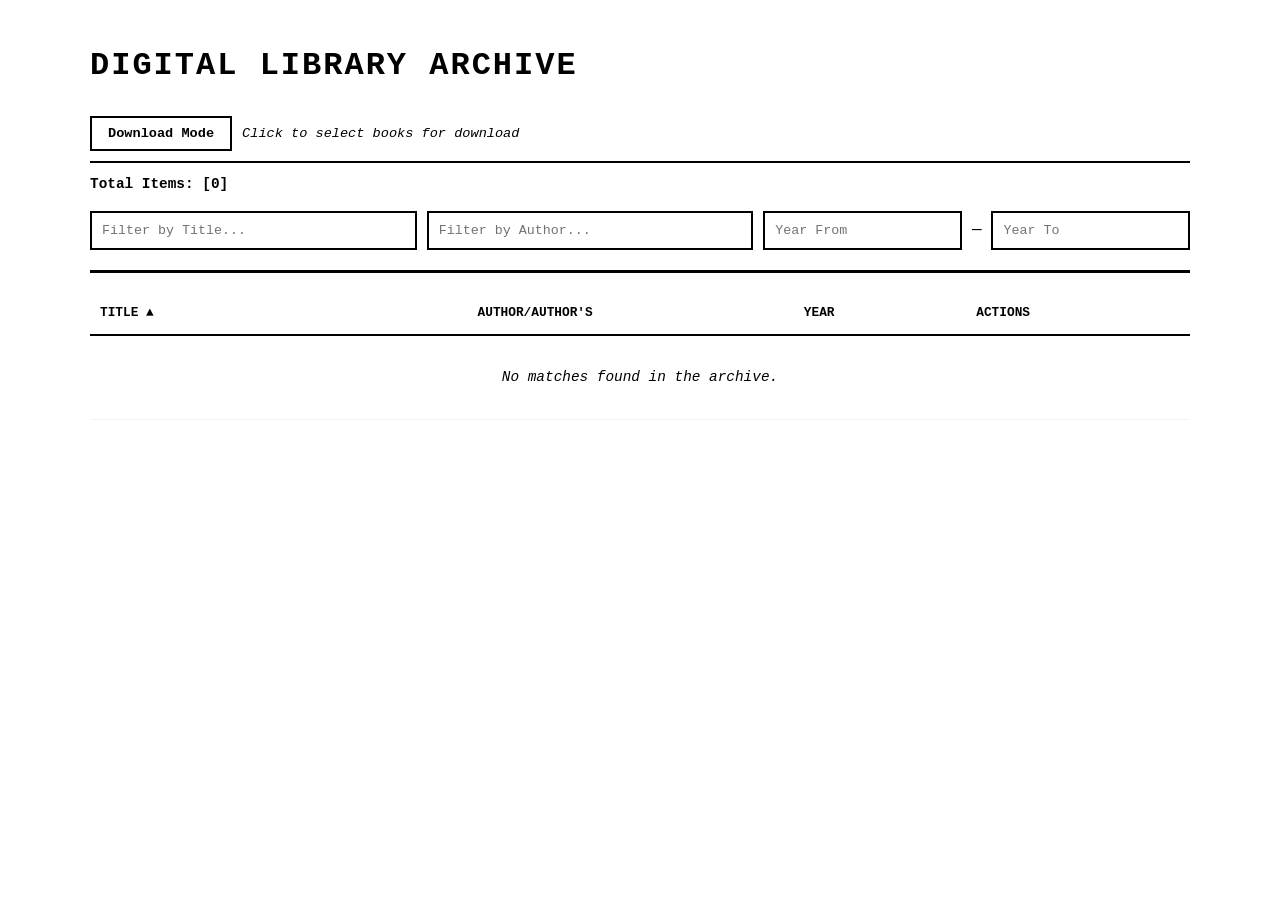
<file: index.html>
<!DOCTYPE html>
<html lang="en">
<head>
    <meta charset="UTF-8">
    <meta name="viewport" content="width=device-width, initial-scale=1.0">
    <title>Digital Library Archive</title>
    <link rel="manifest" href="manifest.json">
    <link rel="stylesheet" href="css/themes.css">
    
    <style>
        /* --- THEME ENFORCEMENT FIXES --- */
        body {
            background: var(--bg);
            color: var(--text);
            font-family: "Courier New", Courier, monospace;
            margin: 20px auto;
            max-width: 1100px;
            padding: 20px;
            line-height: 1.6;
            transition: background 0.3s, color 0.3s;
        }

        /* Force inputs, buttons, and links to obey the theme text color */
        input, button, select, textarea, a, th, td {
            color: var(--text);
            font-family: inherit;
        }

        /* Theme aware placeholders for the search bars */
        ::placeholder { color: var(--text); opacity: 0.55; }
        ::-webkit-input-placeholder { color: var(--text); opacity: 0.55; }
        ::-moz-placeholder { color: var(--text); opacity: 0.55; }
        
        .header {
            border-bottom: 3px solid var(--border);
            padding-bottom: 20px;
            margin-bottom: 20px;
        }

        .header-top {
            display: flex;
            justify-content: space-between;
            align-items: center;
            flex-wrap: wrap;
            gap: 15px;
            margin-bottom: 15px;
        }

        h1 {
            margin: 0;
            text-transform: uppercase;
            letter-spacing: 2px;
        }

        .theme-buttons {
            display: flex;
            gap: 8px;
            flex-wrap: wrap;
        }

        .theme-btn {
            padding: 8px 16px;
            border: 2px solid var(--border);
            background: var(--bg);
            cursor: pointer;
            font-size: 0.85em;
            font-weight: bold;
            transition: all 0.2s;
        }

        .theme-btn:hover, .theme-btn.active {
            background: var(--hover-bg);
            color: var(--hover-text);
        }

        .download-section {
            display: flex;
            align-items: center;
            gap: 10px;
            padding: 10px 0;
            border-bottom: 2px solid var(--border);
            margin-bottom: 10px;
            flex-wrap: wrap;
        }

        .download-btn {
            padding: 8px 16px;
            border: 2px solid var(--border);
            background: var(--bg);
            cursor: pointer;
            font-size: 0.85em;
            font-weight: bold;
            transition: all 0.2s;
        }

        .download-btn:hover, .download-btn.selected {
            background: var(--hover-bg);
            color: var(--hover-text);
        }

        .download-info {
            font-size: 0.85em;
            font-style: italic;
        }

        #download-actions {
            margin-top: 10px;
            padding: 10px;
            border: 2px dashed var(--border);
            display: flex;
            flex-wrap: wrap;
            align-items: center;
            gap: 15px;
        }

        #download-actions button {
            padding: 6px 12px;
            border: 2px solid var(--border);
            background: var(--bg);
            cursor: pointer;
            font-size: 0.85em;
            font-weight: bold;
            transition: all 0.2s;
        }

        #download-actions button:hover {
            background: var(--hover-bg);
            color: var(--hover-text);
        }

        #format-selector {
            display: flex;
            align-items: center;
            gap: 15px;
            margin-left: 10px;
        }

        #format-selector label {
            display: flex;
            align-items: center;
            gap: 4px;
            cursor: pointer;
        }

        .stats {
            font-weight: bold;
            margin-top: 5px;
            font-size: 0.9em;
        }

        .search-panel {
            display: flex;
            flex-wrap: wrap;
            gap: 10px;
            margin-top: 15px;
        }

        .search-panel input {
            padding: 10px;
            border: 2px solid var(--border);
            background: var(--bg);
            outline: none;
            flex: 1 1 200px;
            box-sizing: border-box;
        }

        .year-range {
            display: flex;
            align-items: center;
            gap: 10px;
            flex: 1 1 300px;
        }

        .year-range input {
            min-width: 80px;
            flex: 1;
        }

        .table-container {
            width: 100%;
            overflow-x: auto;
            margin-top: 20px;
        }

        table {
            width: 100%;
            min-width: 700px;
            border-collapse: collapse;
            table-layout: fixed;
        }

        th {
            text-align: left;
            border-bottom: 2px solid var(--border);
            padding: 10px;
            font-size: 0.8em;
            background: var(--bg);
            position: sticky;
            top: 0;
            user-select: none;
        }

        td {
            padding: 10px;
            border-bottom: 1px solid var(--accent);
            font-size: 0.9em;
        }
        
        .col-title { width: 35%; cursor: pointer; }
        .col-author { width: 30%; }
        .col-year { width: 15%; cursor: pointer; }
        .col-actions { width: 20%; text-align: left; }

        .col-title:hover, .col-year:hover {
            background: var(--accent);
        }

        .letter-divider {
            background: var(--hover-bg);
            color: var(--hover-text) !important;
            padding: 5px 10px;
            font-weight: bold;
        }

        .title-text {
            text-decoration: none;
            font-weight: normal;
        }

        .action-buttons {
            display: flex;
            gap: 6px;
            flex-wrap: wrap;
        }

        .action-btn {
            display: inline-block;
            font-size: 0.75em;
            padding: 4px 12px;
            border: 1px solid var(--border);
            border-radius: 3px;
            font-weight: bold;
            text-decoration: none;
            transition: all 0.2s;
            background: var(--bg);
            white-space: nowrap;
            cursor: pointer;
        }

        .action-btn:hover, .action-btn.selected {
            background: var(--hover-bg);
            color: var(--hover-text);
        }

        .action-btn.read { border-width: 2px; }

        @media (max-width: 600px) {
            .search-panel { flex-direction: column; }
            .year-range { width: 100%; }
            body { padding: 10px; }
            .header-top { flex-direction: column; align-items: flex-start; }
            .download-section { flex-direction: column; align-items: flex-start; }
        }
    </style>
</head>
<body>

    <div class="header">
        <div class="header-top">
            <h1>Digital Library Archive</h1>
<div id="theme-button-container" class="theme-buttons"></div>
        </div>

        <div class="download-section">
            <button class="download-btn" id="downloadBtn" onclick="toggleDownloadMode()">
                Download Mode
            </button>
            <span class="download-info" id="downloadInfo">Click to select books for download</span>
        </div>

        <div id="download-actions" style="display: none;">
            <span>Selected: <span id="selected-count">0</span></span>
            <button id="download-selected-btn">Download Selected</button>
            <button id="clear-selection-btn">Clear</button>
            <div id="format-selector" style="display: none;">
                <label><input type="radio" name="format" value="epub" checked> EPUB</label>
                <label><input type="radio" name="format" value="rtf"> RTF</label>
                <button id="start-download-btn">Download</button>
                <button id="cancel-download-btn">Cancel</button>
            </div>
        </div>

        <div class="stats">Total Items: [<span id="book-count">0</span>]</div>
        
        <div class="search-panel">
            <input type="search" id="searchTitle" oninput="debounceSearch()" placeholder="Filter by Title...">
            <input type="search" id="searchAuthor" oninput="debounceSearch()" placeholder="Filter by Author...">
            <div class="year-range">
                <input type="text" id="yearFrom" oninput="debounceSearch()" placeholder="Year From">
                <span>—</span>
                <input type="text" id="yearTo" oninput="debounceSearch()" placeholder="Year To">
            </div>
        </div>
    </div>

    <div class="table-container">
        <table>
            <thead>
                <tr>
                    <th class="col-title" id="th-title" onclick="sortBy('title')">TITLE</th>
                    <th class="col-author">AUTHOR/AUTHOR'S</th>
                    <th class="col-year" id="th-year" onclick="sortBy('year')">YEAR</th>
                    <th class="col-actions">ACTIONS</th>
                </tr>
            </thead>
            <tbody id="library-body">
                <tr><td colspan="4" style="text-align:center;padding:30px;font-style:italic;">Loading archive...</td></tr>
            </tbody>
        </table>
    </div>

    <script>
        let archiveData = [];
        let currentSort = '';
        let sortAscending = true;
        let searchTimeout = null;
        let downloadMode = false;
        let selectedBooks = new Set();
        const DOM = {};

        function setTheme(theme) {
            document.documentElement.setAttribute('data-theme', theme);
            localStorage.setItem('theme', theme);
            
            document.querySelectorAll('.theme-btn').forEach(btn => {
                btn.classList.remove('active');
            });
            event.target.classList.add('active');
        }

        function loadTheme() {
            const savedTheme = localStorage.getItem('theme') || 'light';
            document.documentElement.setAttribute('data-theme', savedTheme);
            
            document.querySelectorAll('.theme-btn').forEach(btn => {
                const btnTheme = btn.textContent.toLowerCase().replace(' ', '');
                if (btnTheme === savedTheme.replace(' ', '')) {
                    btn.classList.add('active');
                } else {
                    btn.classList.remove('active');
                }
            });
        }

        function updateSelectedCount() {
            const countSpan = document.getElementById('selected-count');
            if (countSpan) countSpan.textContent = selectedBooks.size;
            
            const info = document.getElementById('downloadInfo');
            if (downloadMode) {
                info.textContent = `${selectedBooks.size} book(s) selected - Use Select buttons`;
            }
            
            const downloadActions = document.getElementById('download-actions');
            if (downloadMode && downloadActions) {
                downloadActions.style.display = 'flex';
                document.getElementById('format-selector').style.display = 'none';
            } else if (downloadActions) {
                downloadActions.style.display = 'none';
            }
        }

        window.toggleDownloadMode = function() {
            downloadMode = !downloadMode;
            const btn = document.getElementById('downloadBtn');
            const info = document.getElementById('downloadInfo');
            const downloadActions = document.getElementById('download-actions');
            
            if (downloadMode) {
                btn.classList.add('selected');
                info.textContent = `${selectedBooks.size} book(s) selected - Use Select buttons`;
                downloadActions.style.display = 'flex';
                document.getElementById('format-selector').style.display = 'none';
                render(); 
            } else {
                btn.classList.remove('selected');
                info.textContent = 'Click to select books for download';
                selectedBooks.clear();
                downloadActions.style.display = 'none';
                render(); 
            }
        }

        window.toggleSelect = function(base, event) {
            if (!downloadMode) return;
            event.preventDefault();
            
            if (selectedBooks.has(base)) {
                selectedBooks.delete(base);
                event.target.classList.remove('selected');
                event.target.textContent = 'Select';
            } else {
                selectedBooks.add(base);
                event.target.classList.add('selected');
                event.target.textContent = 'Selected';
            }
            
            updateSelectedCount();
        }

        function clearSelection() {
            selectedBooks.clear();
            updateSelectedCount();
            render(); 
        }

        function showFormatSelector() {
            if (selectedBooks.size === 0) {
                alert('No books selected.');
                return;
            }
            document.getElementById('format-selector').style.display = 'flex';
        }

        function cancelDownload() {
            document.getElementById('format-selector').style.display = 'none';
        }

        function startDownload() {
            const format = document.querySelector('input[name="format"]:checked').value;
            const booksToDownload = Array.from(selectedBooks).map(base => 
                archiveData.find(book => book.base === base)
            ).filter(book => book && book[format]);

            if (booksToDownload.length === 0) {
                alert(`None of the selected books have ${format.toUpperCase()} format.`);
                return;
            }

            booksToDownload.forEach(book => {
                const url = `books/${encodeURIComponent(book.base + '.' + format)}`;
                const a = document.createElement('a');
                a.href = url;
                a.download = '';
                document.body.appendChild(a);
                a.click();
                document.body.removeChild(a);
            });
        }

        window.addEventListener('DOMContentLoaded', () => {
            DOM.searchTitle = document.getElementById('searchTitle');
            DOM.searchAuthor = document.getElementById('searchAuthor');
            DOM.yearFrom = document.getElementById('yearFrom');
            DOM.yearTo = document.getElementById('yearTo');
            DOM.tbody = document.getElementById('library-body');
            DOM.countStr = document.getElementById('book-count');
            DOM.titleHeader = document.getElementById('th-title');
            DOM.yearHeader = document.getElementById('th-year');
            
            loadTheme();

            document.getElementById('download-selected-btn').addEventListener('click', showFormatSelector);
            document.getElementById('clear-selection-btn').addEventListener('click', clearSelection);
            document.getElementById('start-download-btn').addEventListener('click', startDownload);
            document.getElementById('cancel-download-btn').addEventListener('click', cancelDownload);
        });

        function parseYear(yearStr) {
            if (!yearStr || yearStr === 'N/A') return 999999;
            const isBC = yearStr.toUpperCase().includes('BC');
            const num = parseInt(yearStr.replace(/[^0-9]/g, ''));
            if (isNaN(num)) return 999999;
            return isBC ? -num : num;
        }

        window.debounceSearch = function() {
            clearTimeout(searchTimeout);
            searchTimeout = setTimeout(render, 300);
        }

        function updateHeaders() {
            DOM.titleHeader.innerText = 'TITLE';
            DOM.yearHeader.innerText = 'YEAR';
            const arrow = sortAscending ? ' ▲' : ' ▼';
            if (currentSort === 'title') DOM.titleHeader.innerText = 'TITLE' + arrow;
            if (currentSort === 'year') DOM.yearHeader.innerText = 'YEAR' + arrow;
        }

        window.sortBy = function(field) {
            if (currentSort === field) sortAscending = !sortAscending;
            else { currentSort = field; sortAscending = true; }
            archiveData.sort((a, b) => {
                if (field === 'year') {
                    if (a._yNum === 999999) return 1;
                    if (b._yNum === 999999) return -1;
                    return sortAscending ? a._yNum - b._yNum : b._yNum - a._yNum;
                }
                if (a._tUpper < b._tUpper) return sortAscending ? -1 : 1;
                if (a._tUpper > b._tUpper) return sortAscending ? 1 : -1;
                return 0;
            });
            updateHeaders();
            render();
        }

        function render() {
            const titleTerm = DOM.searchTitle.value.toUpperCase();
            const authorTerm = DOM.searchAuthor.value.toUpperCase();
            const yearFromStr = DOM.yearFrom.value.trim();
            const yearToStr = DOM.yearTo.value.trim();
            const minYear = yearFromStr ? parseYear(yearFromStr) : -999999;
            const maxYear = yearToStr ? parseYear(yearToStr) : 999999;

            const isFiltering = titleTerm || authorTerm || yearFromStr || yearToStr;
            const showDividers = currentSort === 'title' && sortAscending && !isFiltering;

            let htmlRows = [], count = 0, currentLetter = '';

            archiveData.forEach(book => {
                if (!book._tUpper.includes(titleTerm)) return;
                if (!book._aUpper.includes(authorTerm)) return;
                const inYear = (!yearFromStr && !yearToStr) || (book._yNum >= minYear && book._yNum <= maxYear);
                if (!inYear) return;

                if (showDividers) {
                    const ch = book._tUpper[0];
                    if (ch !== currentLetter) {
                        currentLetter = ch;
                        htmlRows.push(`<tr><td colspan="4" class="letter-divider">${ch}</td></tr>`);
                    }
                }

                const epubLink = book.epub
                    ? `reader.html?file=${encodeURIComponent('books/' + book.base + '.epub')}`
                    : null;

                let actionsHtml = '<div class="action-buttons">';
                
                if (epubLink) {
                    actionsHtml += `<a href="${epubLink}" class="action-btn read">Read</a>`;
                }
                
                if (book.rtf) {
                    actionsHtml += `<a href="books/${encodeURIComponent(book.base + '.rtf')}" download class="action-btn">RTF</a>`;
                }

                if (downloadMode) {
                    const isSelected = selectedBooks.has(book.base);
                    const selectedClass = isSelected ? ' selected' : '';
                    const selectText = isSelected ? 'Selected' : 'Select';
                    actionsHtml += `<a href="#" onclick="toggleSelect('${book.base}', event)" class="action-btn${selectedClass}">${selectText}</a>`;
                }
                
                actionsHtml += '</div>';

                htmlRows.push(`<tr>
                    <td><span class="title-text">${book.t}</span></td>
                    <td>${book.a}</td>
                    <td>${book.y}</td>
                    <td>${actionsHtml}</td>
                </tr>`);
                count++;
            });

            if (count === 0) {
                htmlRows.push(`<tr><td colspan="4" style="text-align:center;padding:30px;font-style:italic;">No matches found in the archive.</td></tr>`);
            }
            DOM.tbody.innerHTML = htmlRows.join('');
            DOM.countStr.innerText = count;
        }

        function loadData() {
            const script = document.createElement('script');
            script.src = 'data.js?v=' + Date.now();
            script.onload = () => {
                if(window.archiveData) {
                    archiveData = window.archiveData;
                }
                archiveData.forEach(book => {
                    book._tUpper = (book.t || '').toUpperCase();
                    book._aUpper = (book.a || '').toUpperCase();
                    book._yNum = parseYear(book.y);
                });
                sortBy('title');
            };
            document.head.appendChild(script);
        }

        if ('serviceWorker' in navigator) navigator.serviceWorker.register('/sw.js').catch(() => {});

        window.onload = loadData;
    </script>
</body>
</html>
</file>
<file: css/themes.css>
/* css/themes.css */
:root {
    --bg: #ffffff;
    --text: #000000;
    --accent: #f4f4f4;
    --border: #000000;
    --hover-bg: #000000;
    --hover-text: #ffffff;
    --panel: #ffffff;
    --toolbar: #000000;
    --toolbar-fg: #ffffff;
}

[data-theme="dark"] {
    --bg: #1a1a1a;
    --text: #e0e0e0;
    --accent: #2a2a2a;
    --border: #444444;
    --hover-bg: #e0e0e0;
    --hover-text: #1a1a1a;
    --panel: #222222;
    --toolbar: #111111;
    --toolbar-fg: #ffffff;
}

[data-theme="sepia"] {
    --bg: #f4ecd8;
    --text: #5c4a3a;
    --accent: #e8dcc0;
    --border: #8b7355;
    --hover-bg: #5c4a3a;
    --hover-text: #f4ecd8;
    --panel: #fdf5e6;
    --toolbar: #5c4a3a;
    --toolbar-fg: #ffffff;
}

[data-theme="forest"] {
    --bg: #2c3e2c;
    --text: #d0d9c0;
    --accent: #3f5e3f;
    --border: #7a9e7a;
    --hover-bg: #7a9e7a;
    --hover-text: #1f2a1f;
    --panel: #2f4a2f;
    --toolbar: #1f2f1f;
    --toolbar-fg: #d0d9c0;
}

[data-theme="ocean"] {
    --bg: #003366;
    --text: #cce6ff;
    --accent: #004080;
    --border: #3385ff;
    --hover-bg: #3385ff;
    --hover-text: #001a33;
    --panel: #002244;
    --toolbar: #001122;
    --toolbar-fg: #cce6ff;
}

[data-theme="highcontrast"] {
    --bg: #000000;
    --text: #ffff00;
    --accent: #333333;
    --border: #ffff00;
    --hover-bg: #ffff00;
    --hover-text: #000000;
    --panel: #111111;
    --toolbar: #000000;
    --toolbar-fg: #ffff00;
}

[data-theme="vintage"] {
    --bg: #f2e6d8;
    --text: #4f3a2b;
    --accent: #e0cdb8;
    --border: #a68a6d;
    --hover-bg: #4f3a2b;
    --hover-text: #f2e6d8;
    --panel: #eae0d5;
    --toolbar: #4f3a2b;
    --toolbar-fg: #f2e6d8;
}

[data-theme="monochrome"] {
    --bg: #eeeeee;
    --text: #222222;
    --accent: #dddddd;
    --border: #888888;
    --hover-bg: #222222;
    --hover-text: #eeeeee;
    --panel: #e4e4e4;
    --toolbar: #333333;
    --toolbar-fg: #ffffff;
}

[data-theme="dracula"] {
    --bg: #282a36;
    --text: #f8f8f2;
    --accent: #44475a;
    --border: #bd93f9;
    --hover-bg: #bd93f9;
    --hover-text: #282a36;
    --panel: #282a36;
    --toolbar: #191a21;
    --toolbar-fg: #f8f8f2;
}

[data-theme="solarizedlight"] {
    --bg: #fdf6e3;
    --text: #657b83;
    --accent: #eee8d5;
    --border: #93a1a1;
    --hover-bg: #93a1a1;
    --hover-text: #fdf6e3;
    --panel: #fdf6e3;
    --toolbar: #eee8d5;
    --toolbar-fg: #586e75;
}

[data-theme="solarizeddark"] {
    --bg: #002b36;
    --text: #839496;
    --accent: #073642;
    --border: #586e75;
    --hover-bg: #586e75;
    --hover-text: #002b36;
    --panel: #002b36;
    --toolbar: #073642;
    --toolbar-fg: #93a1a1;
}

[data-theme="cyberpunk"] {
    --bg: #0f0f1b;
    --text: #00ffcc;
    --accent: #1a1a2e;
    --border: #ff00ff;
    --hover-bg: #ff00ff;
    --hover-text: #0f0f1b;
    --panel: #0f0f1b;
    --toolbar: #05050a;
    --toolbar-fg: #ff00ff;
}
</file>
